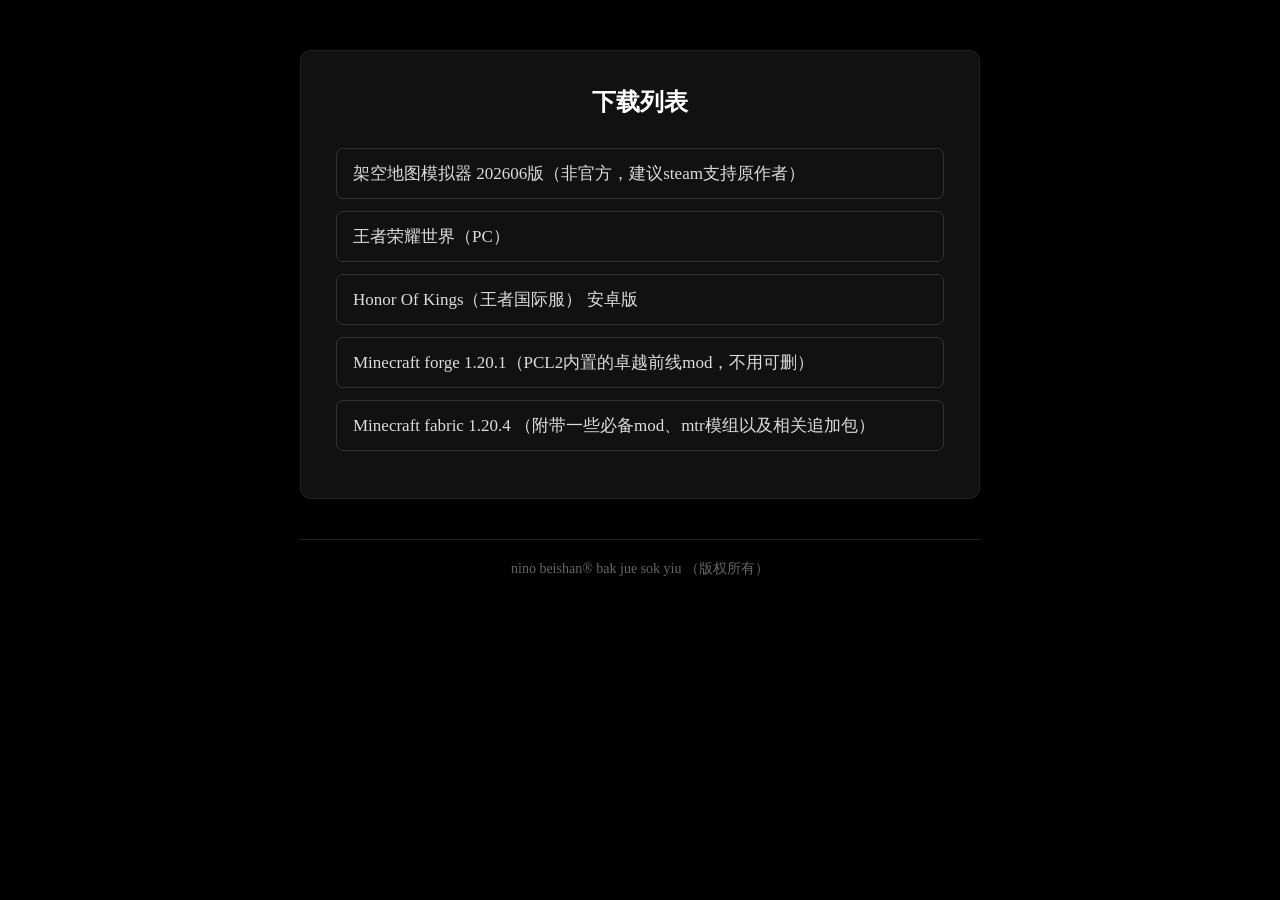
<file: index.html>
<!DOCTYPE html>
<html lang="zh-CN">
<head>
<meta charset="UTF-8">
<meta name="viewport" content="width=device-width, initial-scale=1.0">
<title>BS 游戏下载站</title>
<style>
*{margin:0;padding:0;font-family:微软雅黑}
body{max-width:680px;margin:50px auto;padding:0 20px;background:#000;color:#eee}
.wrap{background:#111;padding:35px;border-radius:10px;border:1px solid #222}
h1{text-align:center;color:#fff;margin-bottom:30px;font-size:24px}
.item{display:block;padding:13px 16px;border:1px solid #333;border-radius:7px;margin:12px 0;text-decoration:none;color:#ddd;font-size:17px}
.item:hover{background:#1a2433;border-color:#4488dd;color:#8ab4f8}
footer{margin-top:40px;text-align:center;color:#666;font-size:14px;padding-top:20px;border-top:1px solid #222}
</style>
</head>
<body>
<div class="wrap">
<h1>下载列表</h1>
<a class="item" href="https://1854751633.share.123pan.cn/123pan/qDIsvd-cyZ7h">架空地图模拟器 202606版（非官方，建议steam支持原作者）</a>
<a class="item" href="https://dlied4.myapp.com/myapp/1112067243/cos.release-70922/19000407_27952_b15584_1.1.6.6_Aem6mQ.exe">王者荣耀世界（PC）</a>
<a class="item" href="https://hok.qq.com/download/HonorOfKings_App_Android_11.4.1.1_r4419538_4101_CHS_rw.apk">Honor Of Kings（王者国际服） 安卓版</a>
<a class="item" href="https://yun.139.com/shareweb/#/w/i/2w2KFh1AqB7bk?密码是ku2c">Minecraft forge 1.20.1（PCL2内置的卓越前线mod，不用可删）</a>
<a class="item" href="https://beishan.lanzouw.com/iAQnN3wkfz6h">Minecraft fabric 1.20.4 （附带一些必备mod、mtr模组以及相关追加包）</a>
</div>
<footer>
nino beishan® bak jue sok yiu （版权所有）
</footer>
</body>
</html>
</file>
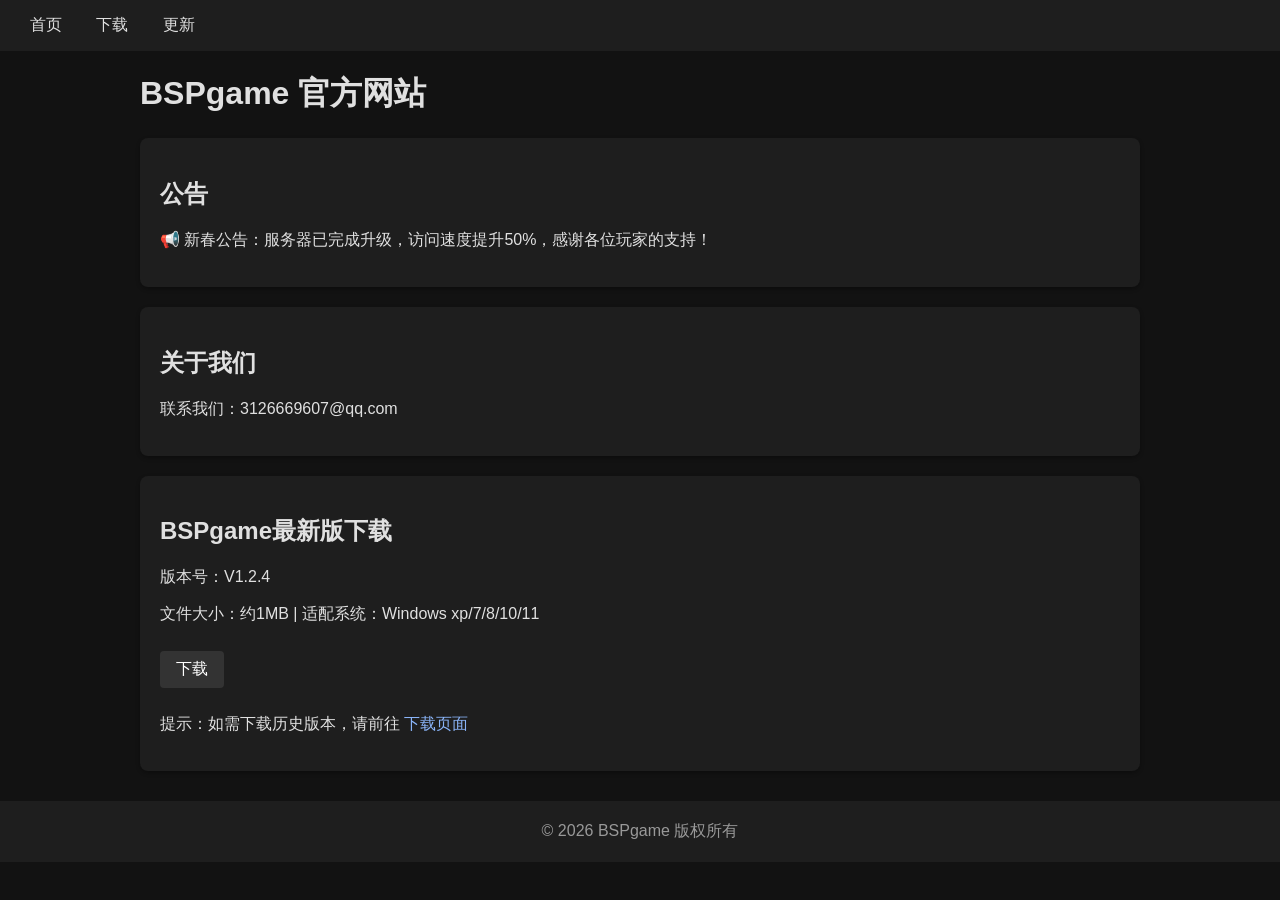
<file: web/index.html>
<!DOCTYPE html>
<html lang="zh-CN">
<head>
    <meta charset="UTF-8">
    <meta name="viewport" content="width=device-width, initial-scale=1.0">
    <title>BSPgame官网 - 首页</title>
    <link rel="stylesheet" href="./style.css">
</head>
<body>
    <!-- 导航栏 -->
    <div class="nav">
        <a href="">首页</a>
        <a href="download/">下载</a>
        <a href="update/">更新</a>
    </div>

    <!-- 主要内容 -->
    <div class="container">
        <h1>BSPgame 官方网站</h1>

        <!-- 公告板块 -->
        <div class="card">
            <h2>公告</h2>
            <p>📢 新春公告：服务器已完成升级，访问速度提升50%，感谢各位玩家的支持！</p>
        </div>

        <!-- 公司信息板块 -->
        <div class="card">
            <h2>关于我们</h2>
            
            <p>联系我们：3126669607@qq.com</p>
        </div>

        <!-- 最新版本安装包 -->
        <div class="card">
            <h2>BSPgame最新版下载</h2>
            <p>版本号：V1.2.4</p>
            <p>文件大小：约1MB | 适配系统：Windows xp/7/8/10/11</p>
            <a href="BSPgame-cq-setup1.2.4.exe" download class="download-link">下载</a>
            <p>提示：如需下载历史版本，请前往 <a href="download/">下载页面</a></p>
        </div>
    </div>

    <!-- 页脚 -->
    <div class="footer">
        © 2026 BSPgame 版权所有
    </div>
</body>
</html>
</file>
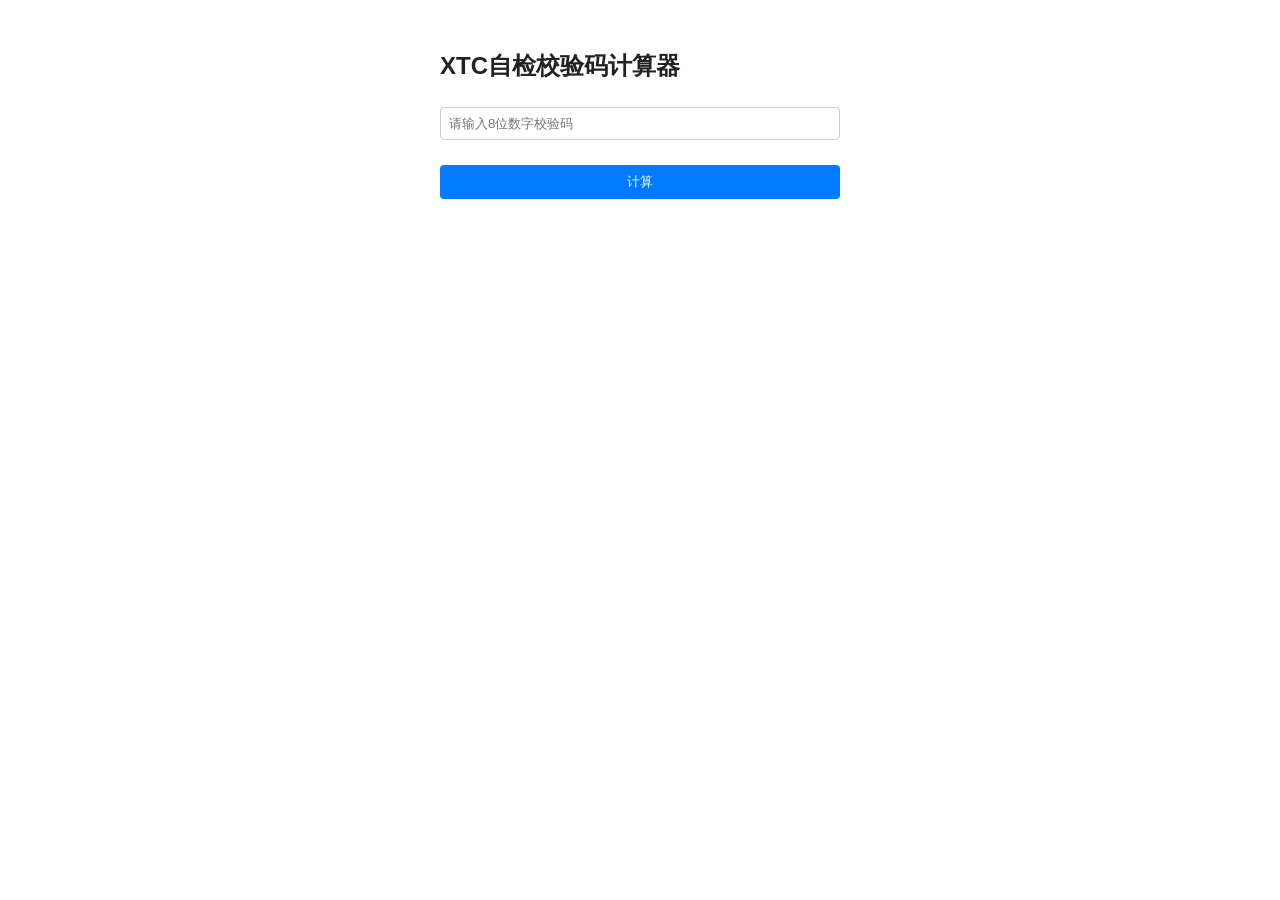
<file: xtc/index.html>
<!DOCTYPE html>
<html lang="zh-CN">
<head>
    <meta charset="UTF-8">
    <meta name="viewport" content="width=device-width, initial-scale=1.0">
<title>小天才自检校验码计算器</title>
<meta name="robots" content="index,follow">
    <style>
        :root {
            --bg: #ffffff;
            --text: #222222;
            --inputBg: #fff;
            --border: #cccccc;
            --btnBg: #007bff;
            --btnText: #fff;
            --successBg: #d4edda;
            --successText: #155724;
            --errorBg: #f8d7da;
            --errorText: #721c24;
            --footerText: #666;
        }
        @media (prefers-color-scheme: dark) {
            :root {
                --bg: #181818;
                --text: #eeeeee;
                --inputBg: #2a2a2a;
                --border: #444444;
                --btnBg: #0066cc;
                --successBg: #1c3c26;
                --successText: #90ee90;
                --errorBg: #421f24;
                --errorText: #ff8888;
                --footerText: #aaa;
            }
        }
        body {
            font-family: Arial, sans-serif;
            max-width: 400px;
            margin: 20px auto;
            padding: 10px;
            background: var(--bg);
            color: var(--text);
            transition: background 0.3s, color 0.3s;
        }
        .input-group {
            margin-bottom: 15px;
        }
        input, button {
            width: 100%;
            padding: 8px;
            margin: 5px 0;
            box-sizing: border-box;
            border: 1px solid var(--border);
            background: var(--inputBg);
            color: var(--text);
            border-radius: 4px;
        }
        button {
            background: var(--btnBg);
            color: var(--btnText);
            cursor: pointer;
            border: none;
        }
        .result {
            margin-top: 15px;
            padding: 10px;
            text-align: center;
            border-radius: 4px;
        }
        .success {
            background-color: var(--successBg);
            color: var(--successText);
        }
        .error {
            background-color: var(--errorBg);
            color: var(--errorText);
        }
        .hidden {
            display: none;
        }
        .footer {
            margin-top: 20px;
            font-size: 12px;
            text-align: center;
            color: var(--footerText);
        }
    </style>
</head>
<body>
<h1 style="display:none;">自检校验码计算器</h1>
    <h2>XTC自检校验码计算器</h2>
    
    <div class="input-group">
        <input type="text" id="codeInput" placeholder="请输入8位数字校验码" maxlength="8">
    </div>
    
    <button id="calculateBtn">计算</button>
    
    <div id="resultContainer" class="result hidden">
        <div id="resultTitle"></div>
        <div id="resultValue"></div>
    </div>

    <script>
        function calculateV3Code(input) {
            try {
                const e = 1;
                if (!/^\d+$/.test(input)) return "";

                const o = parseInt(input[7]) ^ e;
                const n = (parseInt(input[o]) - o + 10) % 10;

                let s = "";
                for (let i = 0; i < 7; i++) {
                    if (i === o) {
                        s += n;
                    } else {
                        const f = parseInt(input[i]);
                        s += ((f + 10 - n) % 10);
                    }
                }

                const c = Math.floor(Math.random() * 7);
                const a = parseInt(s[c]);

                let l = "";
                for (let i = 0; i < 7; i++) {
                    const h = i === c ? c : a;
                    const f = parseInt(s[i]);
                    l += ((f + h) % 10);
                }

                return l + (e ^ c).toString();
            } catch {
                return "";
            }
        }

        function calculate(input) {
            // 强制判断必须8位
            if (input.length !== 8) return "";
            let res;
            do {
                res = calculateV3Code(input);
            } while (!res || res === input);
            return res;
        }

        class Calculator {
            constructor() {
                this.codeInput = document.getElementById("codeInput");
                this.calculateBtn = document.getElementById("calculateBtn");
                this.resultContainer = document.getElementById("resultContainer");
                this.resultTitle = document.getElementById("resultTitle");
                this.resultValue = document.getElementById("resultValue");
                this.attachEventListeners();
            }
            
            attachEventListeners() {
                this.calculateBtn.addEventListener("click", () => this.calc());
                this.codeInput.addEventListener("keypress", e => e.key === "Enter" && this.calc());
            }
            
            calc() {
                const input = this.codeInput.value.trim();
                if (!input) {
                    this.showError("请输入8位校验码");
                    return;
                }
                if (!/^\d+$/.test(input)) {
                    this.showError("仅允许输入数字");
                    return;
                }
                if (input.length !== 8) {
                    this.showError("必须输入8位数字");
                    return;
                }
                const out = calculate(input);
                if (!out) this.showError("计算失败，请重新输入");
                else this.showSuccess(out);
            }
            
            showError(msg) {
                this.resultContainer.className = "result error";
                this.resultTitle.textContent = "错误";
                this.resultValue.textContent = msg;
                this.resultContainer.classList.remove("hidden");
            }
            showSuccess(val) {
                this.resultContainer.className = "result success";
                this.resultTitle.textContent = "计算结果";
                this.resultValue.textContent = val;
                this.resultContainer.classList.remove("hidden");
            }
        }

        document.addEventListener("DOMContentLoaded", () => new Calculator());
    </script>
</body>
</html>
</file>
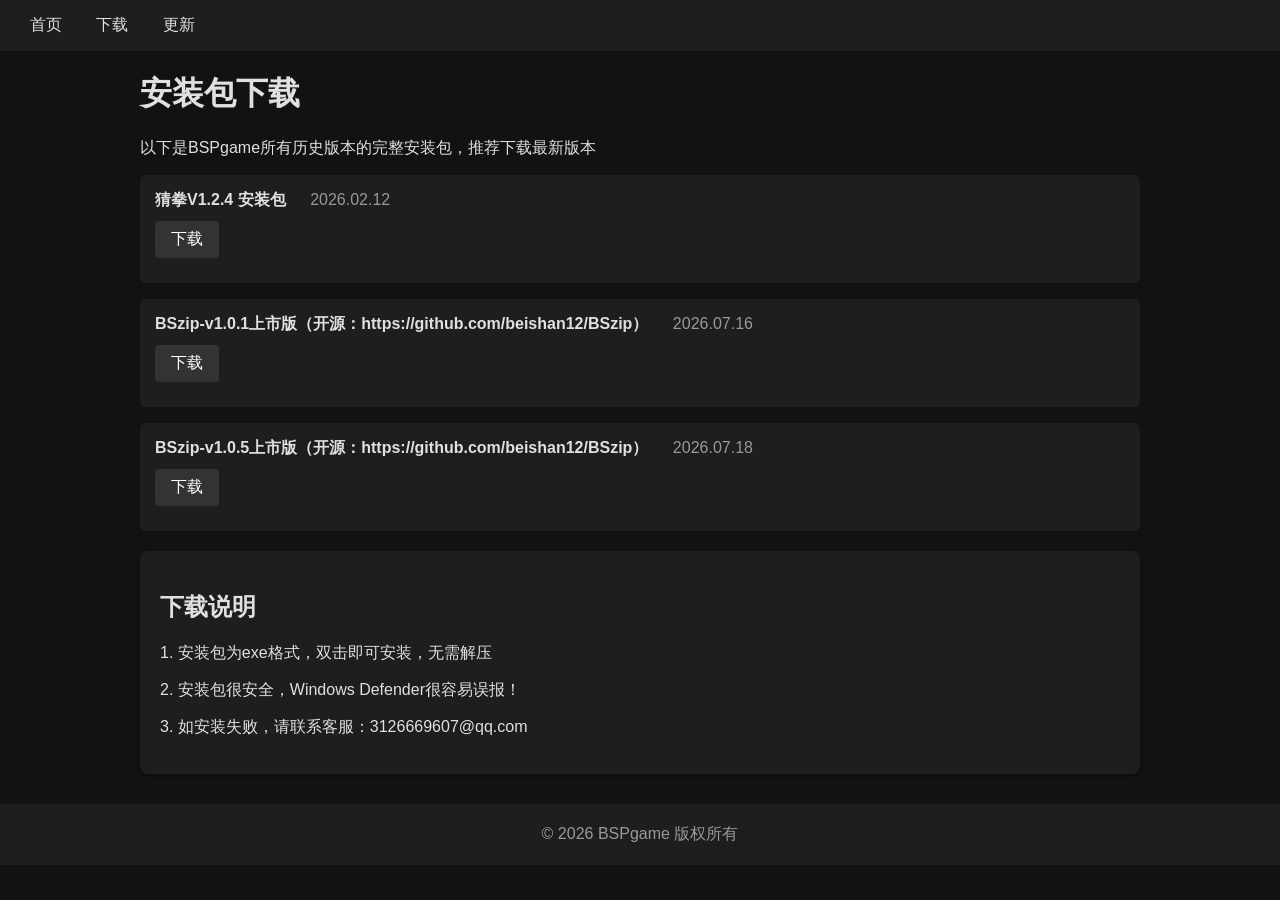
<file: web/download/index.html>
<!DOCTYPE html>
<html lang="zh-CN">
<head>
    <meta charset="UTF-8">
    <meta name="viewport" content="width=device-width, initial-scale=1.0">
    <title>BSPgame官网 - 下载</title>
    <link rel="stylesheet" href="style.css">
</head>
<body>
    <!-- 导航栏 -->
    <div class="nav">
        <a href="../">首页</a>
        <a href="./">下载</a>
        <a href="../update/">更新</a>
    </div>

    <!-- 主要内容 -->
    <div class="container">
        <h1>安装包下载</h1>
        <p>以下是BSPgame所有历史版本的完整安装包，推荐下载最新版本</p>

        <!-- 安装包列表 -->
        <ul class="file-list">
            <li>
                <span class="version">猜拳V1.2.4 安装包</span>
                <span class="date">2026.02.12</span>
                <br>
                <a href="../BSPgame-cq-setup1.2.4.exe" download class="download-link">下载</a>
            </li>
        </ul>
        <ul class="file-list">
            <li>
                <span class="version">BSzip-v1.0.1上市版（开源：https://github.com/beishan12/BSzip）</span>
                <span class="date">2026.07.16</span>
                <br>
                <a href="https://lz.qaiu.top/parser?url=https://beishan.lanzouw.com/ifHBC3wrjdhc&pwd=44a5" download class="download-link">下载</a>
            </li>
        </ul>
        <ul class="file-list">
            <li>
                <span class="version">BSzip-v1.0.5上市版（开源：https://github.com/beishan12/BSzip）</span>
                <span class="date">2026.07.18</span>
                <br>
                <a href="https://github.com/beishan12/BSzip/releases/download/v1.0.5/bszip.v1.0.5.exe" download class="download-link">下载</a>
            </li>
        </ul>

        <div class="card" style="margin-top:20px;">
            <h2>下载说明</h2>
            <p>1. 安装包为exe格式，双击即可安装，无需解压</p>
            <p>2. 安装包很安全，Windows Defender很容易误报！</p>
            <p>3. 如安装失败，请联系客服：3126669607@qq.com</p>
        </div>
    </div>

    <!-- 页脚 -->
    <div class="footer">
        © 2026 BSPgame 版权所有
    </div>
</body>
</html>
</file>
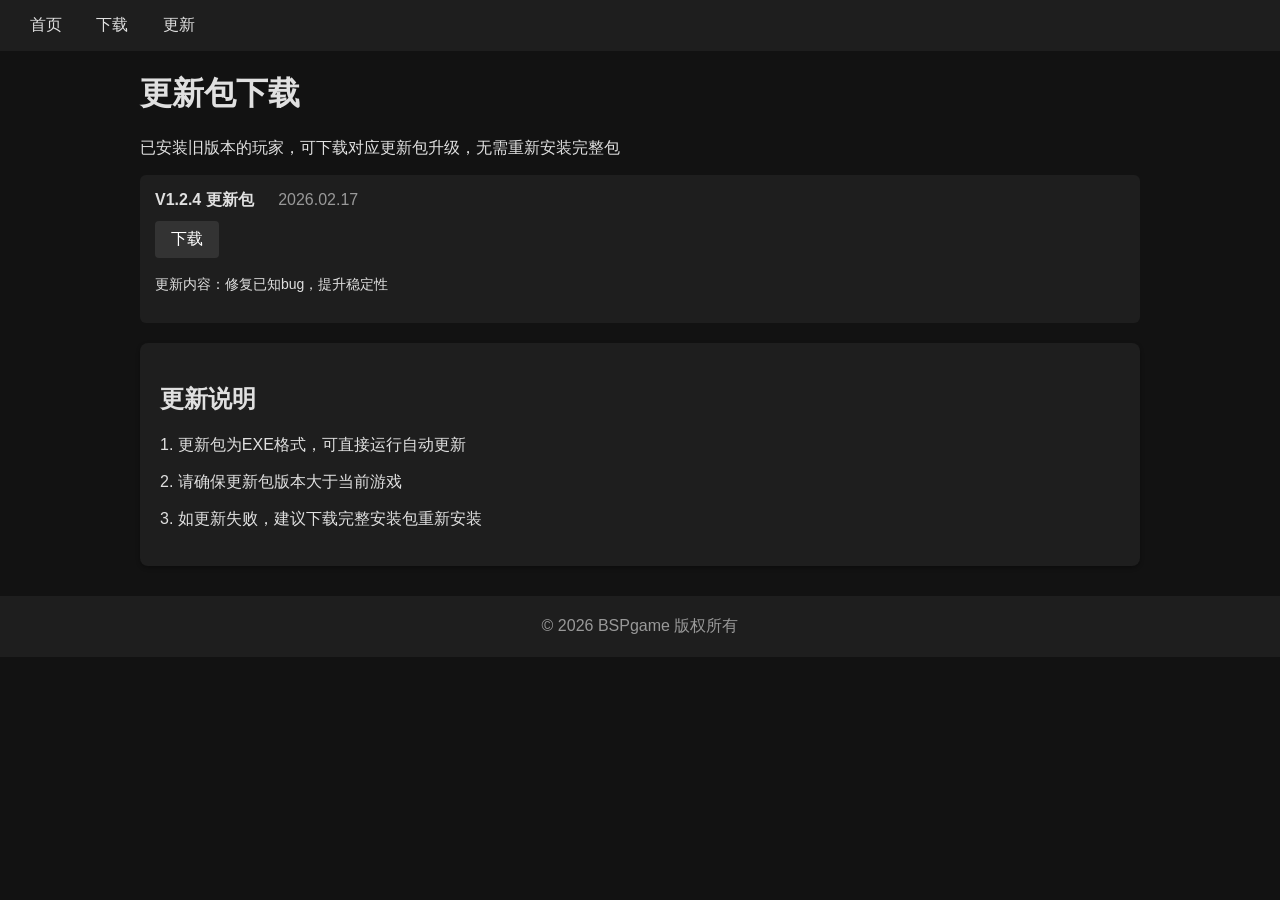
<file: web/update/index.html>
<!DOCTYPE html>
<html lang="zh-CN">
<head>
    <meta charset="UTF-8">
    <meta name="viewport" content="width=device-width, initial-scale=1.0">
    <title>BSPgame官网 - 更新</title>
    <link rel="stylesheet" href="style.css">
</head>
<body>
    <!-- 导航栏 -->
    <div class="nav">
        <a href="../">首页</a>
        <a href="../download/">下载</a>
        <a href="./">更新</a>
    </div>

    <!-- 主要内容 -->
    <div class="container">
        <h1>更新包下载</h1>
        <p>已安装旧版本的玩家，可下载对应更新包升级，无需重新安装完整包</p>

        <!-- 更新包列表 -->
        <ul class="file-list">
            <li>
                <span class="version">V1.2.4 更新包</span>
                <span class="date">2026.02.17</span>
                <br>
                <a href="../BSPgame-cq-update-1.2.4.exe" download class="download-link">下载</a>
                <p style="margin-top:8px; font-size:14px;">更新内容：修复已知bug，提升稳定性</p>
            </li>
        </ul>

        <div class="card" style="margin-top:20px;">
            <h2>更新说明</h2>
            <p>1. 更新包为EXE格式，可直接运行自动更新</p>
            <p>2. 请确保更新包版本大于当前游戏</p>
            <p>3. 如更新失败，建议下载完整安装包重新安装</p>
        </div>
    </div>

    <!-- 页脚 -->
    <div class="footer">
        © 2026 BSPgame 版权所有
    </div>
</body>
</html>
</file>
<file: web/style.css>
/* 全局夜间模式基础样式 */
body {
    background-color: #121212; /* 黑色系背景 */
    color: #e0e0e0; /* 浅灰色文字，保证可读性 */
    margin: 0;
    padding: 0;
    font-family: Arial, sans-serif;
}

/* 导航栏样式适配 */
.nav {
    background-color: #1e1e1e; /* 导航栏深灰背景 */
    padding: 15px;
    margin-bottom: 20px;
}

.nav a {
    color: #e0e0e0; /* 导航文字浅灰 */
    text-decoration: none;
    margin: 0 15px;
    font-size: 16px;
}

.nav a:hover {
    color: #ffffff; /* hover时纯白高亮 */
}

/* 容器样式适配 */
.container {
    max-width: 1000px;
    margin: 0 auto;
    padding: 0 20px;
}

/* 卡片样式适配 */
.card {
    background-color: #1e1e1e; /* 卡片深灰背景 */
    padding: 20px;
    border-radius: 8px;
    margin-bottom: 20px;
    box-shadow: 0 2px 4px rgba(0,0,0,0.3);
}

/* 下载链接样式适配 */
.download-link {
    display: inline-block;
    background-color: #333333; /* 按钮深灰背景 */
    color: #ffffff; /* 按钮文字白色 */
    padding: 8px 16px;
    text-decoration: none;
    border-radius: 4px;
    margin: 10px 0;
}

.download-link:hover {
    background-color: #444444; /* hover时稍浅的灰 */
}

/* 更新包/安装包列表样式适配 */
.file-list {
    list-style: none;
    padding: 0;
}

.file-list li {
    background-color: #1e1e1e;
    padding: 15px;
    border-radius: 6px;
    margin-bottom: 10px;
}

.version {
    font-weight: bold;
    margin-right: 20px;
}

.date {
    color: #999999; /* 日期浅灰 */
}

/* 页脚样式适配 */
.footer {
    text-align: center;
    padding: 20px;
    background-color: #1e1e1e;
    color: #999999;
    margin-top: 30px;
}

/* 链接样式（非按钮）适配 */
a {
    color: #8ab4f8; /* 蓝色系链接，适配夜间模式 */
    text-decoration: none;
}

a:hover {
    color: #aecbfa;
}
</file>
<file: web/download/style.css>
/* 全局夜间模式基础样式 */
body {
    background-color: #121212; /* 黑色系背景 */
    color: #e0e0e0; /* 浅灰色文字，保证可读性 */
    margin: 0;
    padding: 0;
    font-family: Arial, sans-serif;
}

/* 导航栏样式适配 */
.nav {
    background-color: #1e1e1e; /* 导航栏深灰背景 */
    padding: 15px;
    margin-bottom: 20px;
}

.nav a {
    color: #e0e0e0; /* 导航文字浅灰 */
    text-decoration: none;
    margin: 0 15px;
    font-size: 16px;
}

.nav a:hover {
    color: #ffffff; /* hover时纯白高亮 */
}

/* 容器样式适配 */
.container {
    max-width: 1000px;
    margin: 0 auto;
    padding: 0 20px;
}

/* 卡片样式适配 */
.card {
    background-color: #1e1e1e; /* 卡片深灰背景 */
    padding: 20px;
    border-radius: 8px;
    margin-bottom: 20px;
    box-shadow: 0 2px 4px rgba(0,0,0,0.3);
}

/* 下载链接样式适配 */
.download-link {
    display: inline-block;
    background-color: #333333; /* 按钮深灰背景 */
    color: #ffffff; /* 按钮文字白色 */
    padding: 8px 16px;
    text-decoration: none;
    border-radius: 4px;
    margin: 10px 0;
}

.download-link:hover {
    background-color: #444444; /* hover时稍浅的灰 */
}

/* 更新包/安装包列表样式适配 */
.file-list {
    list-style: none;
    padding: 0;
}

.file-list li {
    background-color: #1e1e1e;
    padding: 15px;
    border-radius: 6px;
    margin-bottom: 10px;
}

.version {
    font-weight: bold;
    margin-right: 20px;
}

.date {
    color: #999999; /* 日期浅灰 */
}

/* 页脚样式适配 */
.footer {
    text-align: center;
    padding: 20px;
    background-color: #1e1e1e;
    color: #999999;
    margin-top: 30px;
}

/* 链接样式（非按钮）适配 */
a {
    color: #8ab4f8; /* 蓝色系链接，适配夜间模式 */
    text-decoration: none;
}

a:hover {
    color: #aecbfa;
}
</file>
<file: web/update/style.css>
/* 全局夜间模式基础样式 */
body {
    background-color: #121212; /* 黑色系背景 */
    color: #e0e0e0; /* 浅灰色文字，保证可读性 */
    margin: 0;
    padding: 0;
    font-family: Arial, sans-serif;
}

/* 导航栏样式适配 */
.nav {
    background-color: #1e1e1e; /* 导航栏深灰背景 */
    padding: 15px;
    margin-bottom: 20px;
}

.nav a {
    color: #e0e0e0; /* 导航文字浅灰 */
    text-decoration: none;
    margin: 0 15px;
    font-size: 16px;
}

.nav a:hover {
    color: #ffffff; /* hover时纯白高亮 */
}

/* 容器样式适配 */
.container {
    max-width: 1000px;
    margin: 0 auto;
    padding: 0 20px;
}

/* 卡片样式适配 */
.card {
    background-color: #1e1e1e; /* 卡片深灰背景 */
    padding: 20px;
    border-radius: 8px;
    margin-bottom: 20px;
    box-shadow: 0 2px 4px rgba(0,0,0,0.3);
}

/* 下载链接样式适配 */
.download-link {
    display: inline-block;
    background-color: #333333; /* 按钮深灰背景 */
    color: #ffffff; /* 按钮文字白色 */
    padding: 8px 16px;
    text-decoration: none;
    border-radius: 4px;
    margin: 10px 0;
}

.download-link:hover {
    background-color: #444444; /* hover时稍浅的灰 */
}

/* 更新包/安装包列表样式适配 */
.file-list {
    list-style: none;
    padding: 0;
}

.file-list li {
    background-color: #1e1e1e;
    padding: 15px;
    border-radius: 6px;
    margin-bottom: 10px;
}

.version {
    font-weight: bold;
    margin-right: 20px;
}

.date {
    color: #999999; /* 日期浅灰 */
}

/* 页脚样式适配 */
.footer {
    text-align: center;
    padding: 20px;
    background-color: #1e1e1e;
    color: #999999;
    margin-top: 30px;
}

/* 链接样式（非按钮）适配 */
a {
    color: #8ab4f8; /* 蓝色系链接，适配夜间模式 */
    text-decoration: none;
}

a:hover {
    color: #aecbfa;
}
</file>
